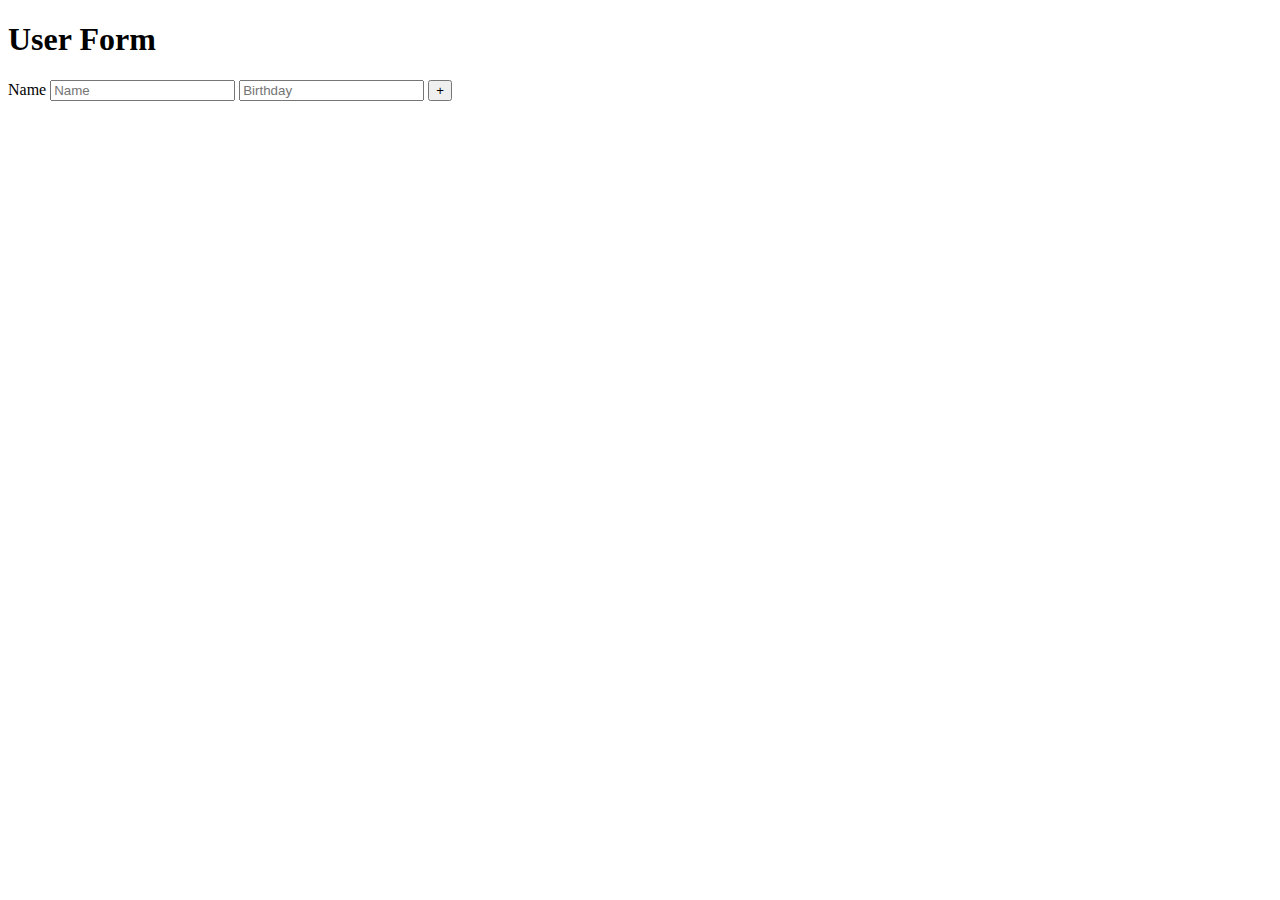
<file: CodeLabs/Class 5/Exercise 1/index.html>
<!DOCTYPE html>
<html lang="en">
<head>
    <meta charset="UTF-8">
    <meta http-equiv="X-UA-Compatible" content="IE=edge">
    <meta name="viewport" content="width=device-width, initial-scale=1.0">
    <title>Class 5 Excercise 1</title>
    <link rel="stylesheet" href="https://cdn.jsdelivr.net/npm/bootstrap@4.6.2/dist/css/bootstrap.min.css" integrity="sha384-xOolHFLEh07PJGoPkLv1IbcEPTNtaed2xpHsD9ESMhqIYd0nLMwNLD69Npy4HI+N" crossorigin="anonymous">
</head>
<body>
    
    <main class = 'container'>

        <div class="jumbotron text-center">
        <h1>User Form</h1>

        <div class="overlay"></div>
        <form id="Name">
            <label for="Name" class ='sr-only'>Name</label>
            <input
            class="name-input"
            type="text"
            id="user"
            name="Full Name"
            placeholder="Name"
            />
            <input
            class="name-input"
            type="text"
            id="user"
            name="Full Name"
            placeholder="Birthday"
            />
            <button type="submit" class="btn" aria-label='Add new Link'>
            &plus;
            </button>
        </form>
        </div>
        </main>


    <script src="ex2.js"></script>
</body>
</html>
</file>
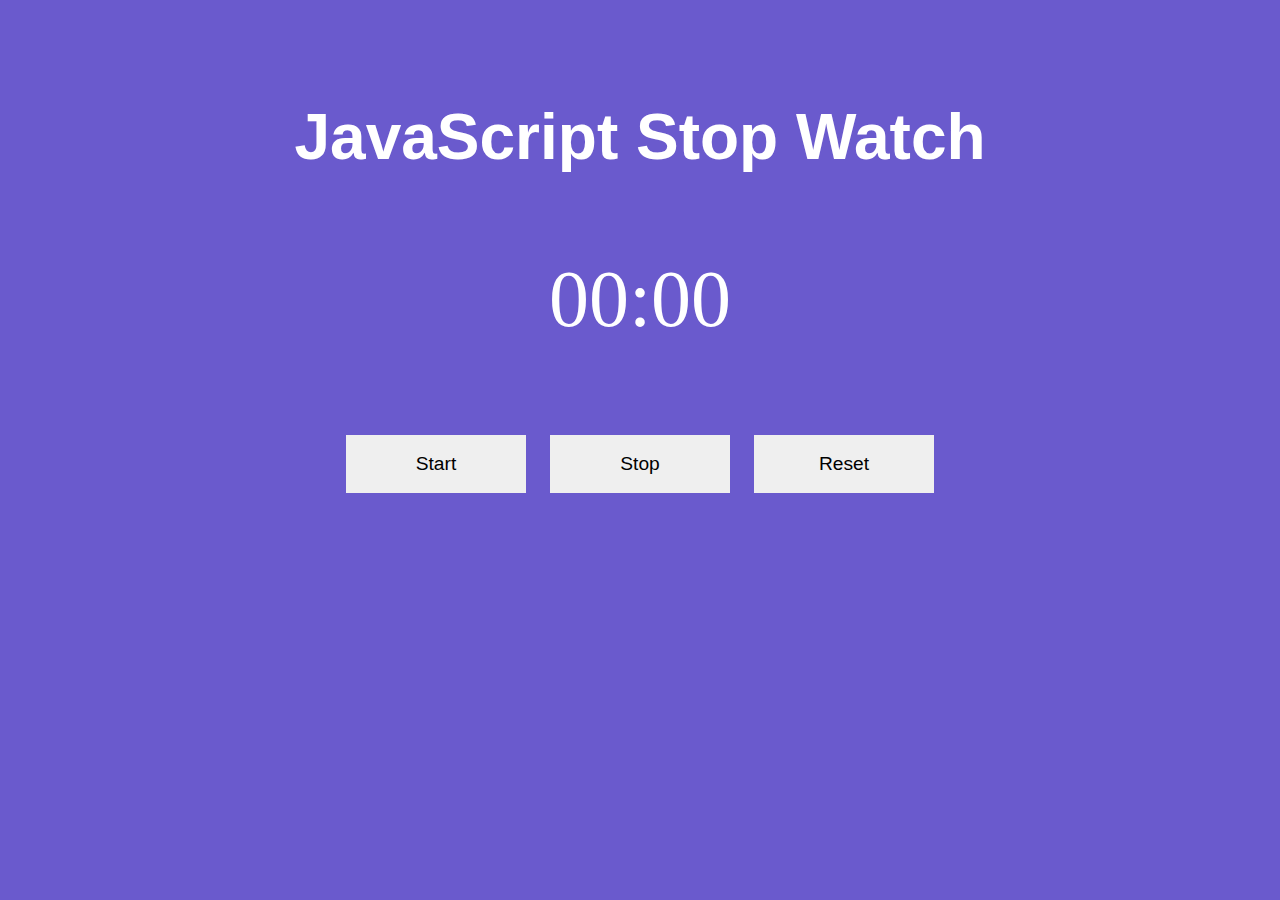
<file: CodeLabs/Extra/Stop Watch/index.html>
<!DOCTYPE html>
<html lang="en">
<head>
    <meta charset="UTF-8">
    <meta http-equiv="X-UA-Compatible" content="IE=edge">
    <meta name="viewport" content="width=device-width, initial-scale=1.0">
    <title>Document</title>
    <link rel="stylesheet" href="./style.css">
</head>
<body>
    <div class="container">
        <h1>JavaScript Stop Watch</h1>
        <p><span id="second">00</span>:<span id="tens">00</span></p>
        <button id="btn-start">Start</button>
        <button id="btn-stop">Stop</button>
        <button id="btn-reset">Reset</button>
    </div>

    <script src="./script.js"></script>
</body>
</html>
</file>
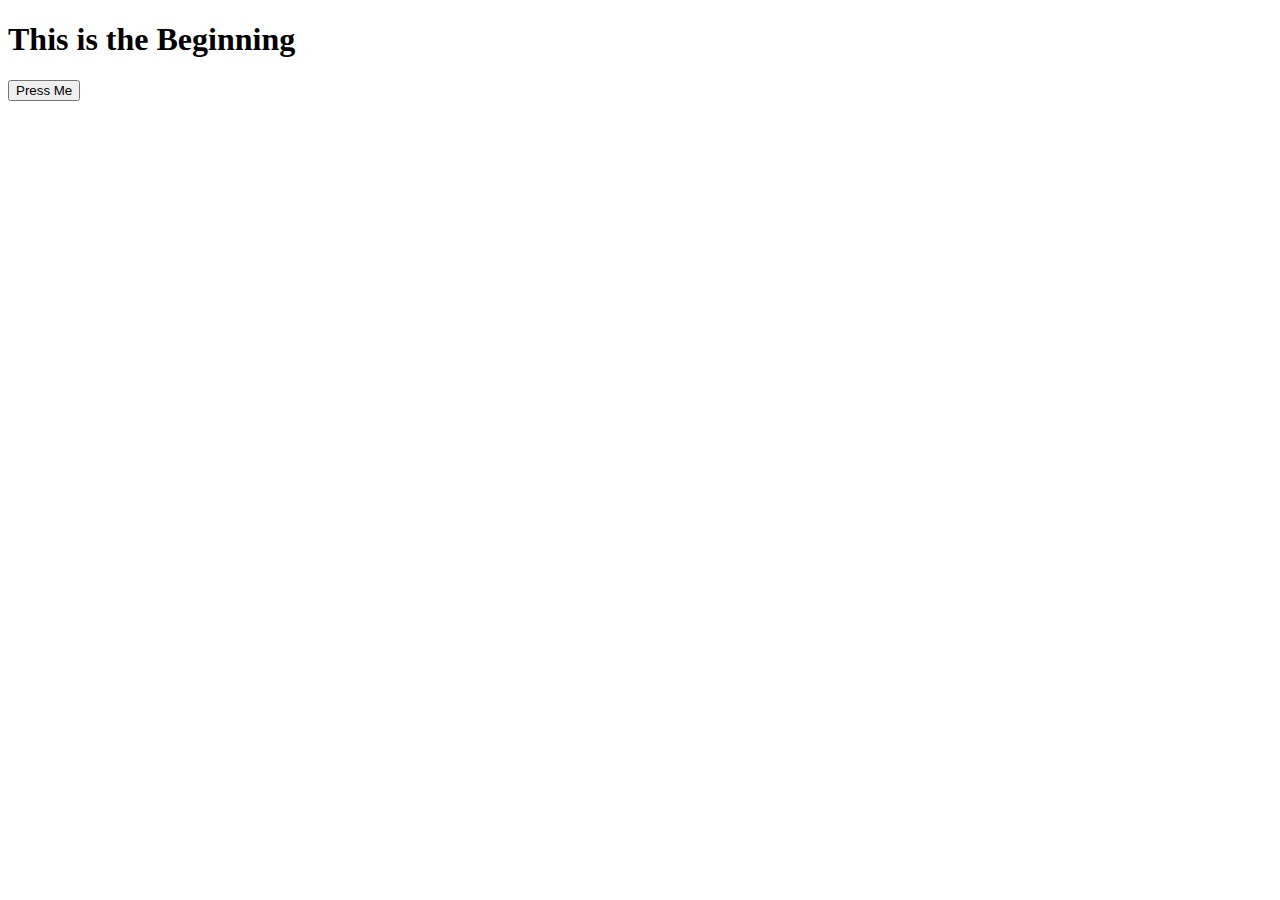
<file: CodeLabs/Class 4/Exercise/Exercise 1/Class-4-Excercise-1/ex1.html>
<!DOCTYPE html>
<html lang="en">
<head>
    <meta charset="UTF-8">
   <title>Class 4 Exercise 1</title>
</head>
<body>
    <h1 id="mainHeading"> This is the Beginning</h1>
    <button class="btn btn-main" type="button">Press Me</button>
    
    <script src="ex1.js"></script>
</body>
</html>
</file>
<file: CodeLabs/Extra/Stop Watch/style.css>
body {
    margin: 0%;
    padding: 0%;
    background-color: slateblue;
}
.container {
    margin: 100px auto;
    text-align: center;
}
h1{
    font-size: 4em;
    font-family: Arial, Helvetica, sans-serif;
    color: #fff;
}
p{
    font-size: 5em;
    color: #fff;
}
button{
    border: none;
    padding: 18px 10px;
    font-size: 1.2em;
    width: 180px;
    margin: 10px;
}
button:hover{
    cursor: pointer;
    background-color: #65c7f7;
    color: #fff;
    transition: 0.4s;
    border: none;
}
</file>
